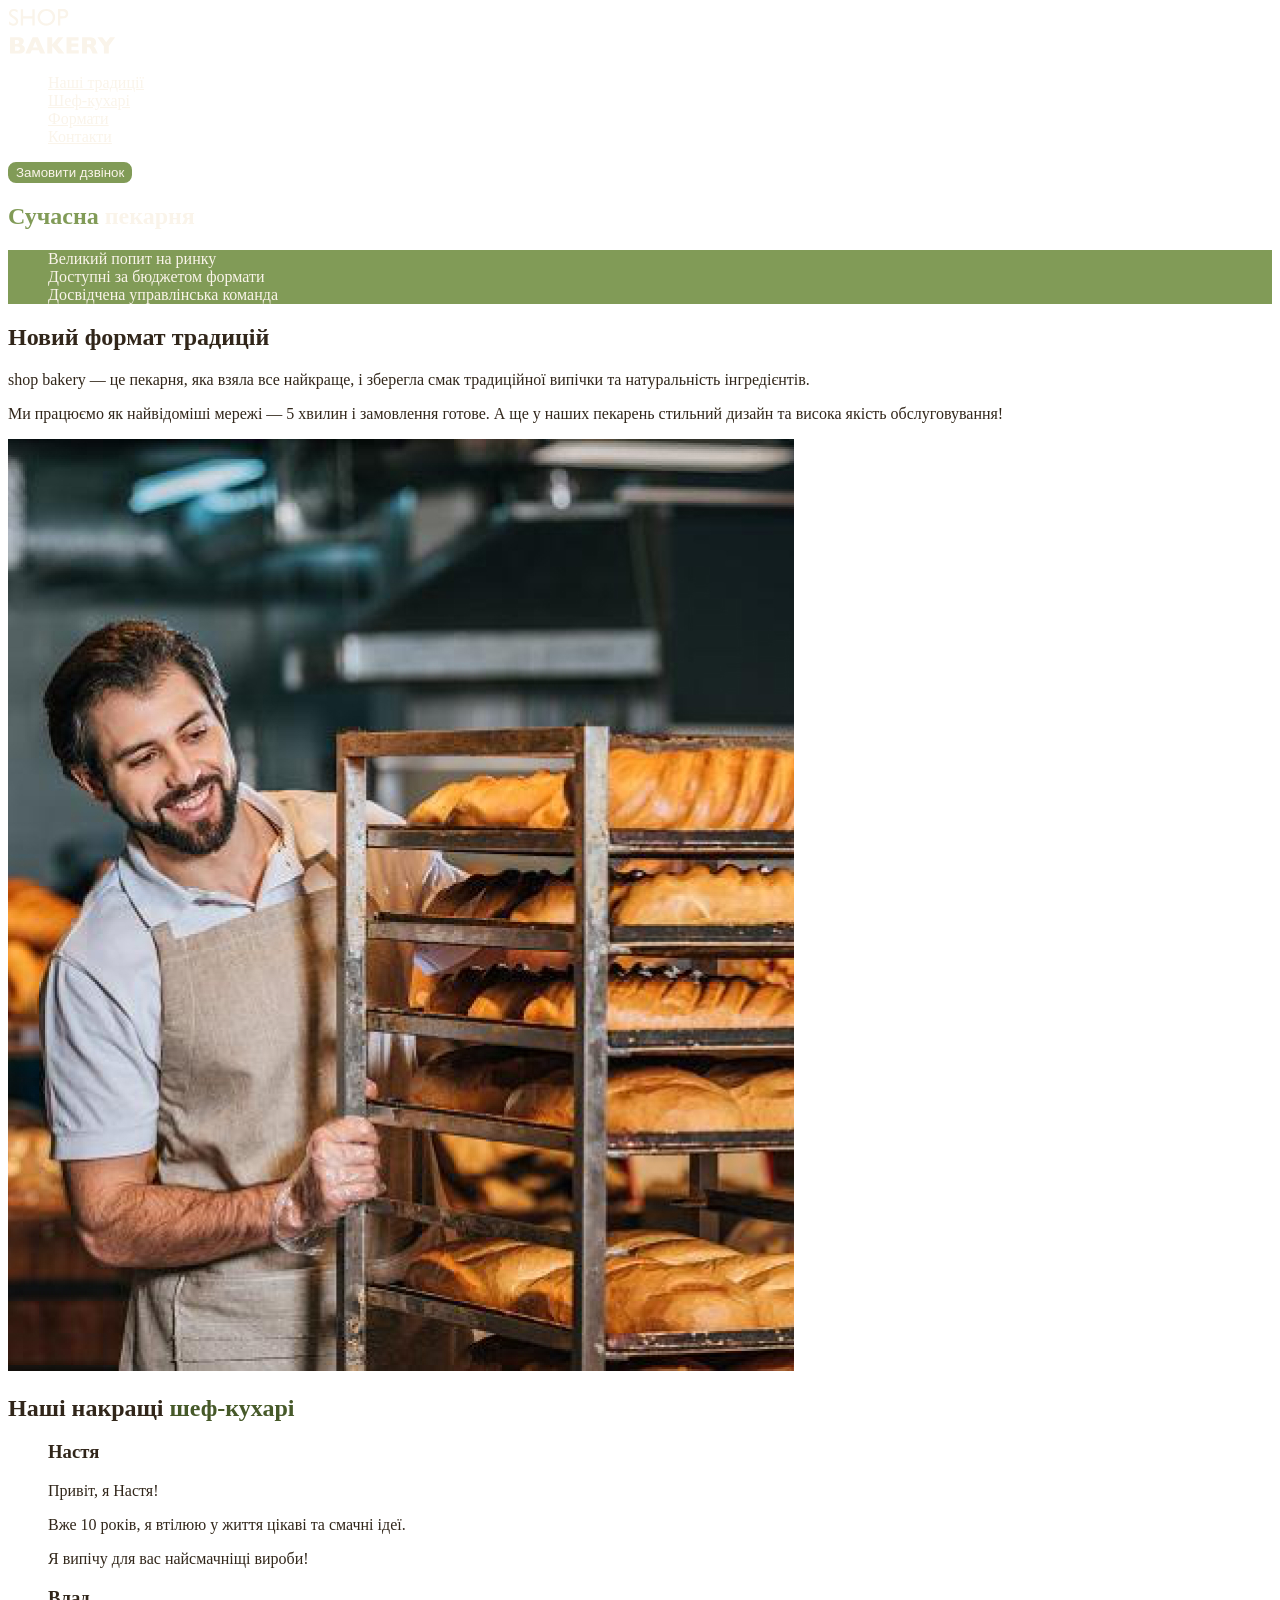
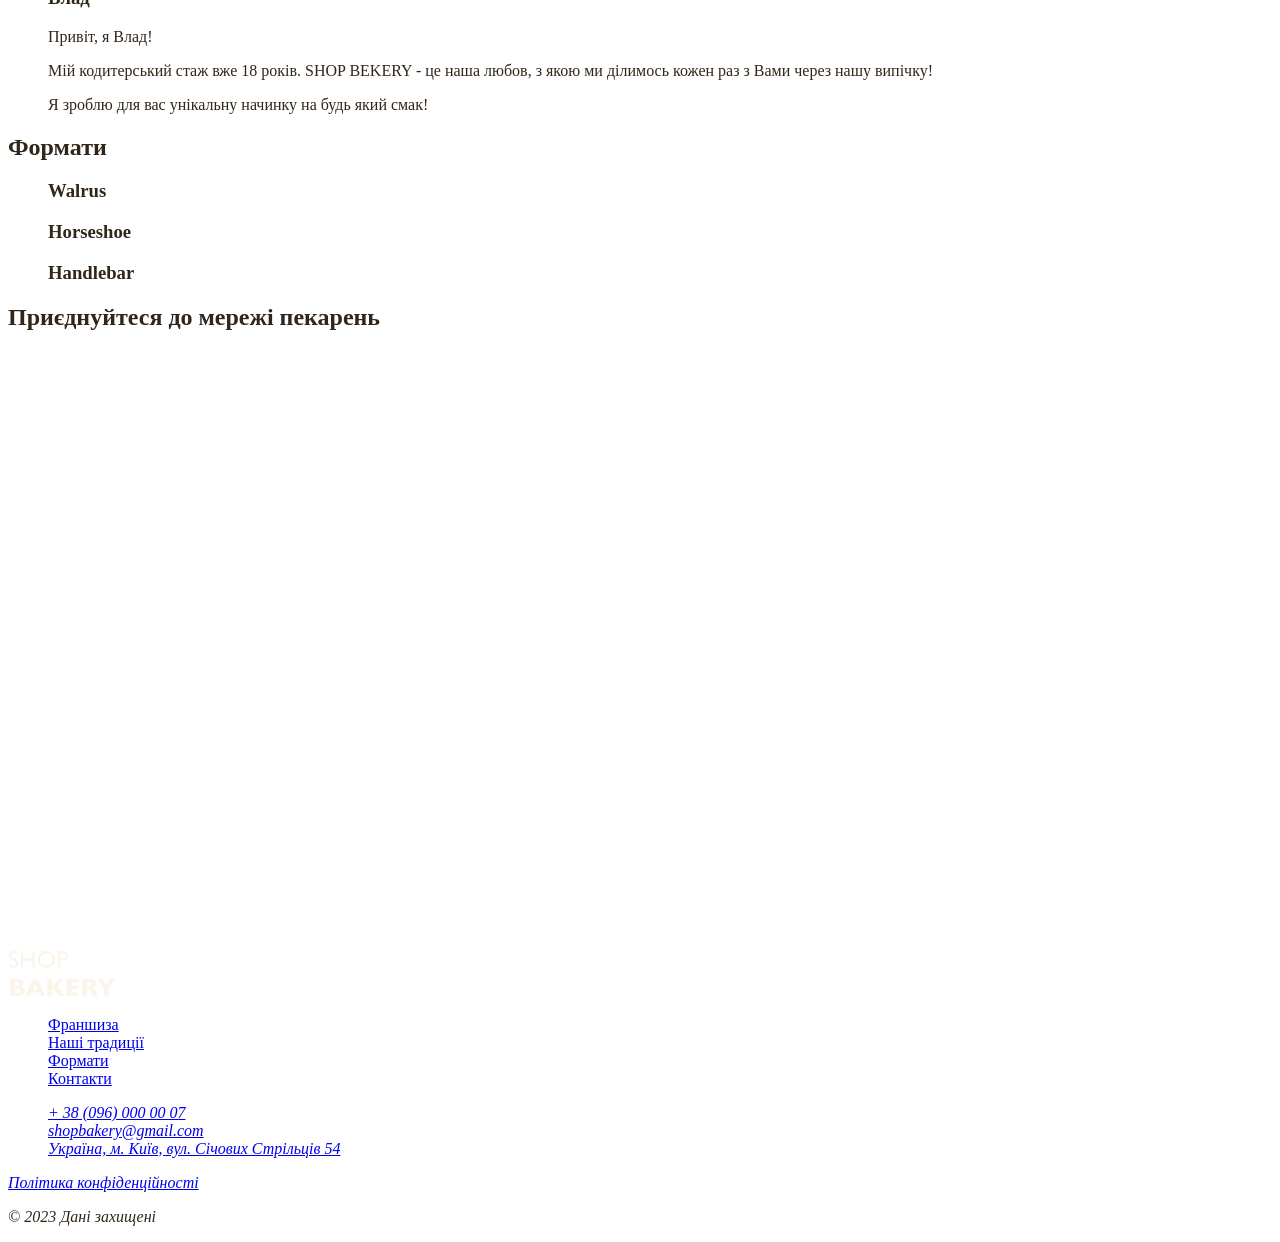
<file: index.html>
<!doctype html>
<html lang="uk">
  <head>
    <meta charset="UTF-8" />
    <meta name="viewport" content="width=device-width, initial-scale=1.0" />
    <title>Сучасна пекарня</title>
    <link rel="stylesheet" href="./css/styles.css" />
  </head>
  <body>
    <header>
      <nav>
        <a href="./index.html">
          <img src="./images/logo.svg" alt="Логотип сучасної пекарні" />
        </a>
        <ul>
          <li><a class="link" href="#traditions-section">Наші традиції</a></li>
          <li><a class="link" href="#chefs-section">Шеф-кухарі</a></li>
          <li><a class="link" href="#format-section">Формати</a></li>
          <li><a class="link" href="#contact-section">Контакти</a></li>
        </ul>
      </nav>
      <button class="button" type="button">Замовити дзвінок</button>
      <!-- замовити дзвінок -->
    </header>
    <main>
      <section>
        <h1 class="hero-title"><span class="accent">Сучасна</span> пекарня</h1>
        <ul class="advantages-list">
          <li>Великий попит на ринку</li>
          <li>Доступні за бюджетом формати</li>
          <li>Досвідчена управлінська команда</li>
        </ul>
      </section>
      <section id="traditions-section">
        <h2 class="section-title">Новий формат традицій</h2>
        <p>
          <span>shop bakery</span> — це пекарня, яка взяла все найкраще, і
          зберегла смак традиційної випічки та натуральність інгредієнтів.
        </p>
        <p>
          Ми працюємо як найвідоміші мережі —
          <span>5 хвилин і замовлення готове</span>. А ще у наших пекарень
          стильний дизайн та висока якість обслуговування!
        </p>
        <img
          src="./images/baker-man.jpg"
          alt="Чоловік пекар дивиться на батони із посмішкою"
        />
      </section>
      <section id="chefs-section">
        <h2 class="section-title">
          Наші накращі <span class="accent"> шеф-кухарі</span>
        </h2>
        <ul>
          <li>
            <article>
              <h3>Настя</h3>
              <p>Привіт, я Настя!</p>
              <p>Вже 10 років, я втілюю у життя цікаві та смачні ідеї.</p>
              <p>Я випічу для вас найсмачніщі вироби!</p>
            </article>
          </li>
          <li>
            <article>
              <h3>Влад</h3>
              <p>Привіт, я Влад!</p>
              <p>
                Мій кодитерський стаж вже 18 років. SHOP BEKERY - це наша любов,
                з якою ми ділимось кожен раз з Вами через нашу випічку!
              </p>
              <p>Я зроблю для вас унікальну начинку на будь який смак!</p>
            </article>
          </li>
        </ul>
      </section>
      <section id="format-section">
        <h2 class="section-title">Формати</h2>
        <ul>
          <li>
            <article>
              <h3 lang="en">Walrus</h3>
            </article>
          </li>
          <li>
            <article>
              <h3 lang="en">Horseshoe</h3>
            </article>
          </li>
          <li>
            <article>
              <h3 lang="en">Handlebar</h3>
            </article>
          </li>
        </ul>
      </section>
      <section id="contact-section">
        <h2 class="section-title">Приєднуйтеся до мережі пекарень</h2>
        <iframe
          src="https://www.google.com/maps/embed?pb=!1m18!1m12!1m3!1d2540.1636289098733!2d30.4912733!3d50.4566776!2m3!1f0!2f0!3f0!3m2!1i1024!2i768!4f13.1!3m3!1m2!1s0x40d4ce637c006b2d%3A0xaf86385f19996ff0!2z0LLRg9C70LjRhtGPINCh0ZbRh9C-0LLQuNGFINCh0YLRgNGW0LvRjNGG0ZbQsiwgNTQsINCa0LjRl9CyLCAwMjAwMA!5e0!3m2!1suk!2sua!4v1789503618298!5m2!1suk!2sua"
          width="603"
          height="595"
          style="border: 0"
          allowfullscreen=""
          loading="lazy"
          referrerpolicy="strict-origin-when-cross-origin"
        ></iframe>
      </section>
    </main>
    <footer>
      <nav>
        <a href="#">
          <img src="./images/logo.svg" alt="Логотип сучасної пекарні" />
        </a>
        <ul>
          <li><a href="#">Франшиза</a></li>
          <li><a href="#">Наші традиції</a></li>
          <li><a href="#">Формати</a></li>
          <li><a href="#">Контакти</a></li>
        </ul>
      </nav>
      <address>
        <ul>
          <li><a href="tel:380960000007">+ 38 (096) 000 00 07</a></li>
          <li>
            <a href="mailto:shopbakery@gmail.com">shopbakery@gmail.com</a>
          </li>
          <li>
            <a href="https://maps.app.goo.gl/5jCBuggPpqezcYZR7" target="_blank"
              >Україна, м. Київ, вул. Січових Стрільців 54</a
            >
          </li>
          <li>
            <a href="#">
              <!-- Facebook icon -->
            </a>
          </li>
          <li>
            <a href="#">
              <!-- Instagram icon -->
            </a>
          </li>
        </ul>
        <a href="#" target="_blank">Політика конфіденційності</a>
        <p>© 2023 Дані захищені</p>
      </address>
    </footer>
  </body>
</html>
</file>
<file: css/styles.css>
:root {
    --color-primary-dark: #31261a;
    --color-primary-light: #faf4ea;
    --color-brand-dark: #465929; 
    --color-brand-light: #819b57;
}

/* Base */
body {
    color: var(--color-primary-dark);
}

ul {
    list-style-type: none;
}

/* Button */
.button {
    color: var(--color-primary-light);
    background-color: var(--color-brand-light);
    border: 2px solid var(--color-brand-light); 
    border-radius: 8px;
    cursor: pointer;
}

.button:hover {
    color: var(--color-brand-dark);
    background-color: transparent;
}

/* Link */
.link {
    color: var(--color-primary-light);
}

.link:hover {
    color: var(--color-brand-light);
}

/* Hero section */
.hero-title {
    color: var(--color-primary-light);
}

.hero-title .accent {
    color: var(--color-brand-light)
}

/* Advantages section */
.advantages-list {
    color: var(--color-primary-light);
    background-color: var(--color-brand-light);
}

.section-title .accent {
    color: var(--color-brand-dark);
}
</file>
